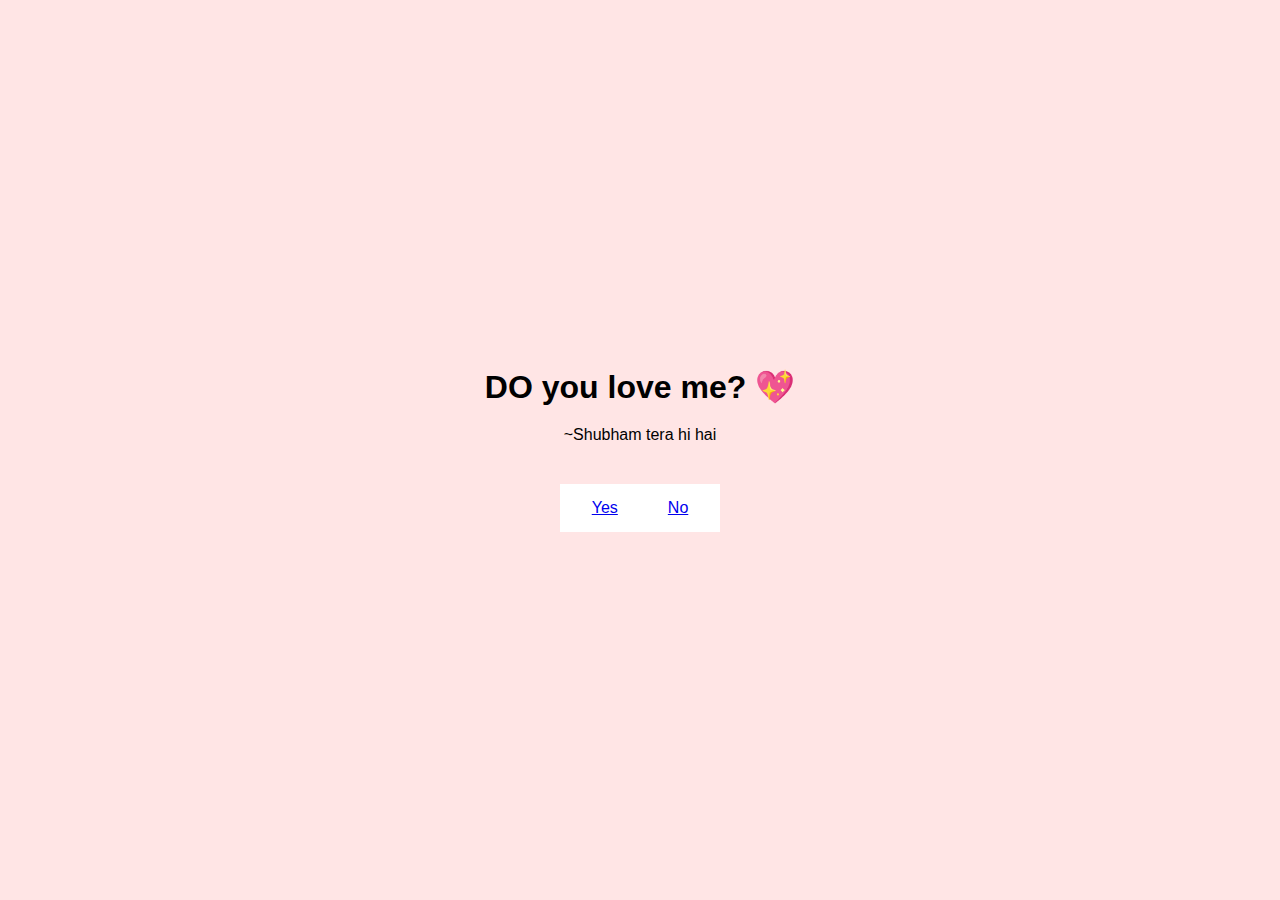
<file: index.html>
<!DOCTYPE html>
<html lang="en">
    <head>
        <meta charset="UTF-8"/>
        <meta name="viewport" content="width-device-width, initial-scale-1.0"/>
        <title>Ask Her Out</title>

        <link rel="stylesheet" href="./style.css" />
    </head>
    <body>
        <div class="container">
            <div
                class="tenor-gif-embed"
                data-postid="22885016"
                data-share-method="host" 
                data-aspect-ratio="1.04918" 
                data-width="100%"          
            >
           
            
        </div>
        <script
            type="text/javascript"
            async
            src="https://tenor.com/embed.js"
            ></script>
            <h1>DO you love me? 💖</h1>
            <p>~Shubham tera hi hai</p>

            <div class="btn">
                <a href="yes.html">Yes</a>
                <a href="no1.html">No</a>
            </div>
        </div>
    </body>
</html>
</file>
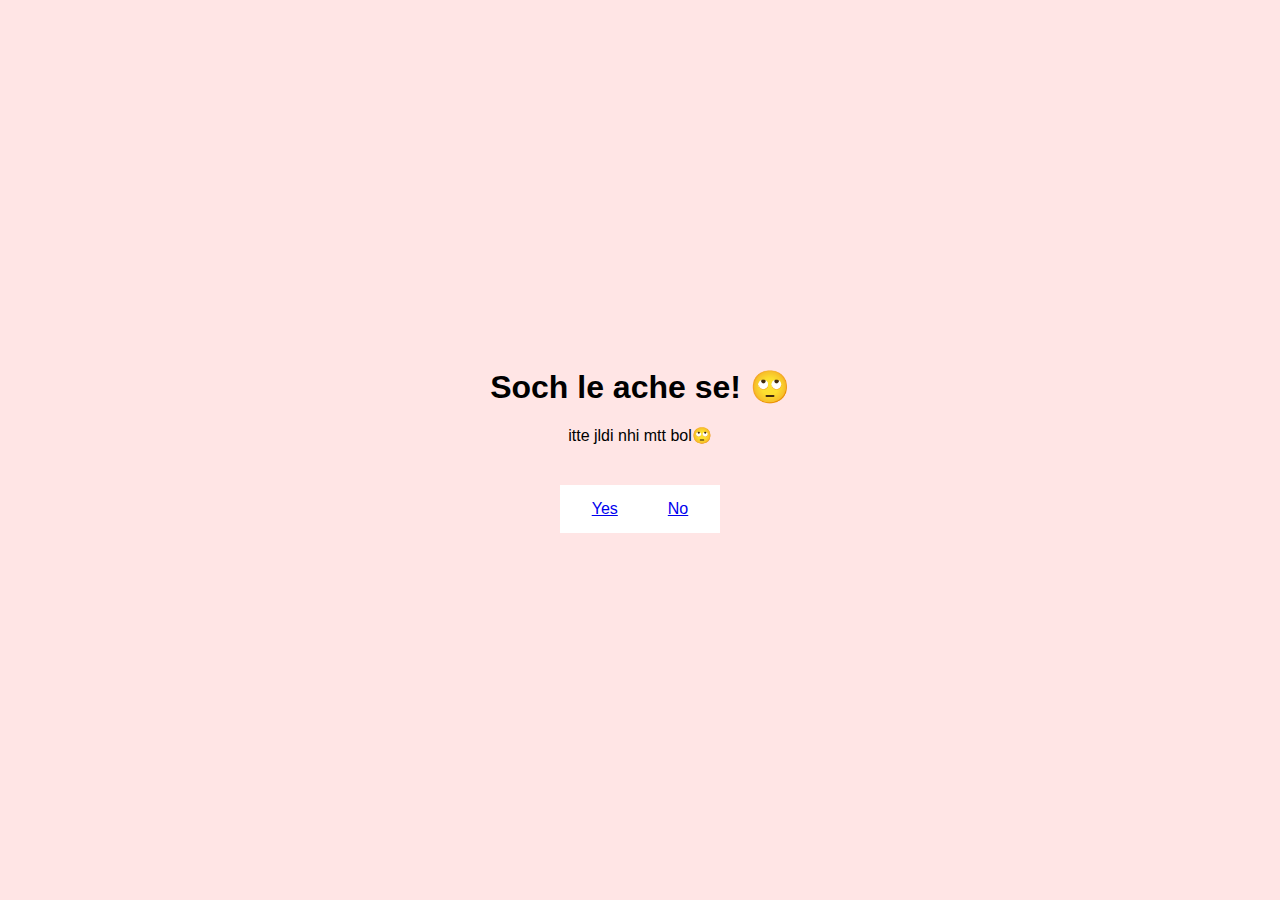
<file: no1.html>
<!DOCTYPE html>
<html lang="en">
    <head>
        <meta charset="UTF-8"/>
        <meta name="viewport" content="width-device-width, initial-scale-1.0"/>
        <title>Ask Her Out</title>

        <link rel="stylesheet" href="./style.css" />
    </head>
    <body>
        <div class="container">
            <div
                class="tenor-gif-embed"
                data-postid="22050818"
                data-share-method="host" 
                data-aspect-ratio="1" 
                data-width="100%"          
            >
           
            
        </div>
        <script
            type="text/javascript"
            async
            src="https://tenor.com/embed.js"
            ></script>
            <h1>Soch le ache se! 🙄</h1>
            <p>itte jldi nhi mtt bol🙄</p>

            <div class="btn">
                <a href="yes.html">Yes</a>
                <a href="no2.html">No</a>
            </div>
        </div>
    </body>
</html>
</file>
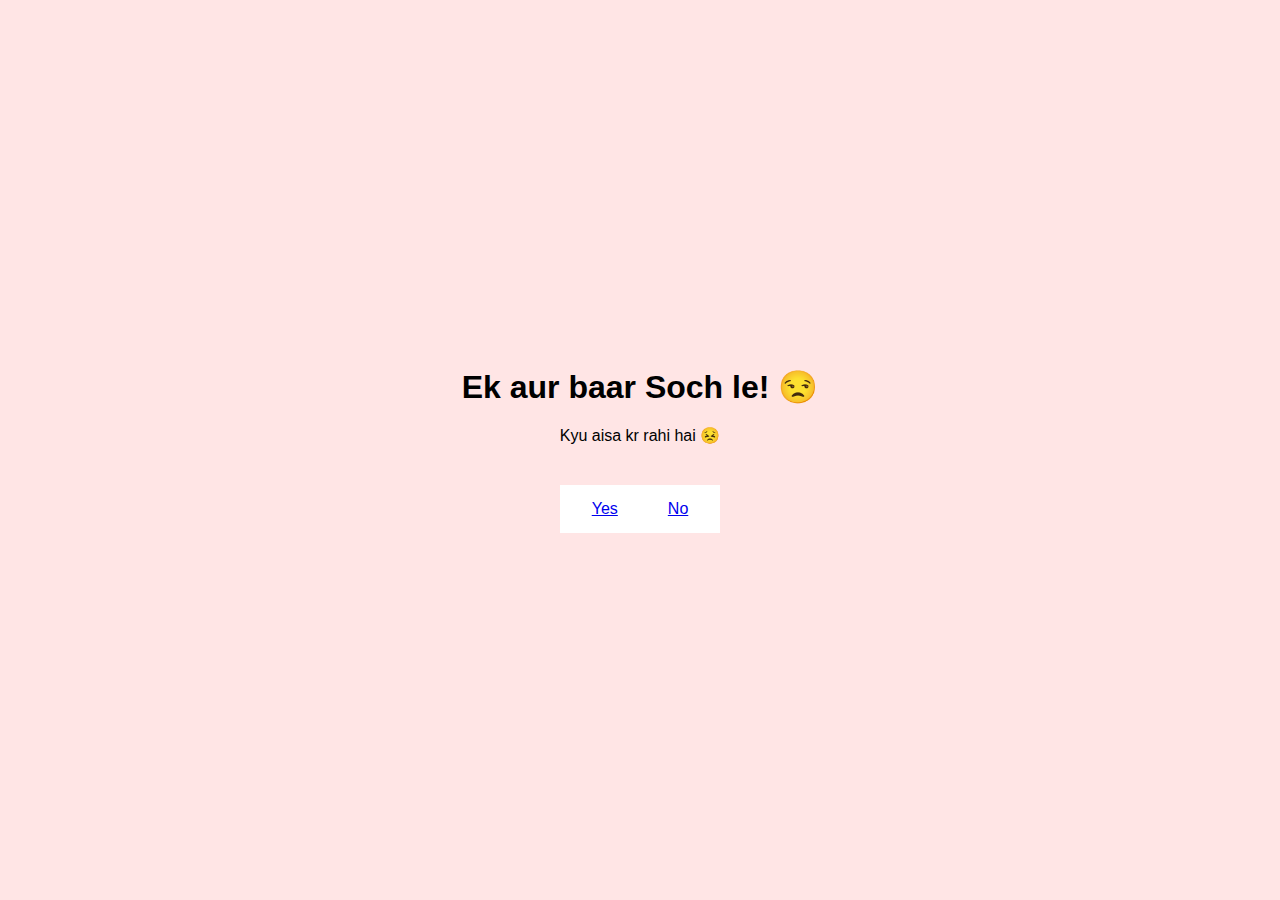
<file: no2.html>
<!DOCTYPE html>
<html lang="en">
    <head>
        <meta charset="UTF-8"/>
        <meta name="viewport" content="width-device-width, initial-scale-1.0"/>
        <title>Ask Her Out</title>

        <link rel="stylesheet" href="./style.css" />
    </head>
    <body>
        <div class="container">
            <div
                class="tenor-gif-embed"
                data-postid="15195810"
                data-share-method="host" 
                data-aspect-ratio="1" 
                data-width="100%"          
            >
           
            
        </div>
        <script
            type="text/javascript"
            async
            src="https://tenor.com/embed.js"
            ></script>
            <h1>Ek aur baar Soch le! 😒</h1>
            <p>Kyu aisa kr rahi hai 😣</p>

            <div class="btn">
                <a href="yes.html">Yes</a>
                <a href="no3.html">No</a>
            </div>
        </div>
    </body>
</html>
</file>
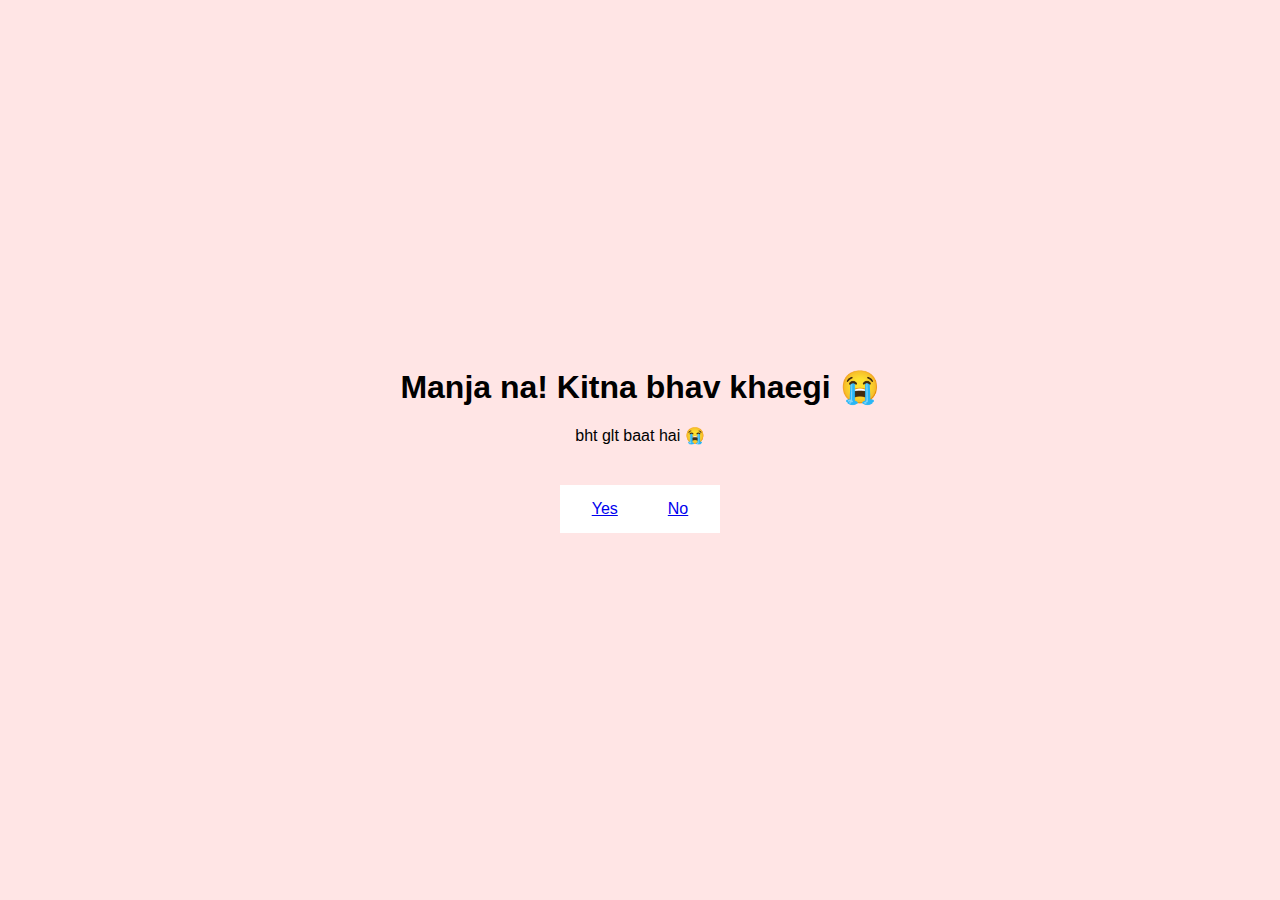
<file: no3.html>
<!DOCTYPE html>
<html lang="en">
    <head>
        <meta charset="UTF-8"/>
        <meta name="viewport" content="width-device-width, initial-scale-1.0"/>
        <title>Ask Her Out</title>

        <link rel="stylesheet" href="./style.css" />
    </head>
    <body>
        <div class="container">
            <div
                class="tenor-gif-embed"
                data-postid="15974530976611222074"
                data-share-method="host" 
                data-aspect-ratio="1.26923" 
                data-width="100%"          
            >
           
            
        </div>
        <script
            type="text/javascript"
            async
            src="https://tenor.com/embed.js"
            ></script>
            <h1>Manja na! Kitna bhav khaegi 😭</h1>
            <p>bht glt baat hai 😭</p>

            <div class="btn">
                <a href="yes.html">Yes</a>
                <a href="#" id="move-random">No</a>
            </div>
        </div>

        <script src="./script.js"></script>
    </body>
</html>
</file>
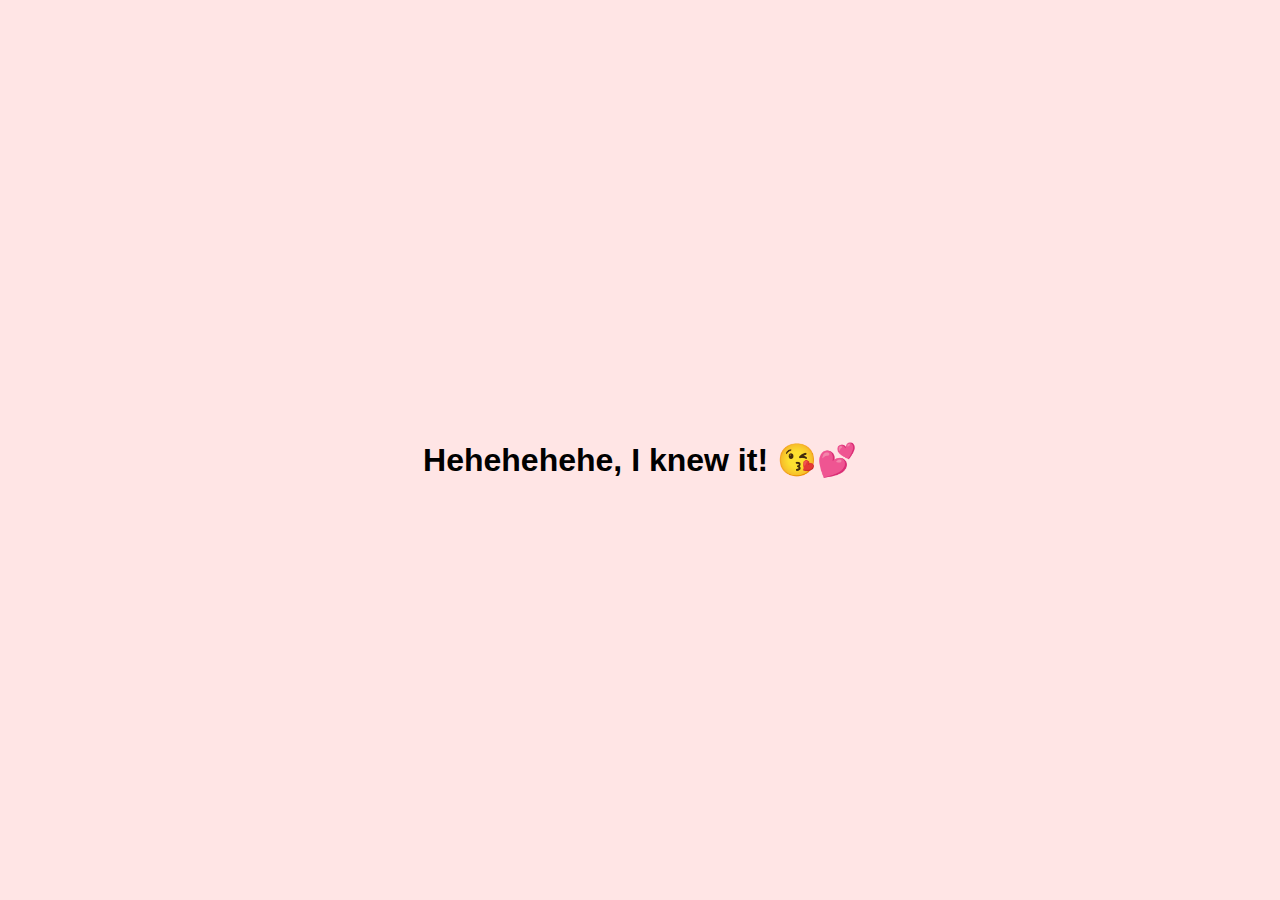
<file: yes.html>
<!DOCTYPE html>
<html lang="en">
    <head>
        <meta charset="UTF-8"/>
        <meta name="viewport" content="width-device-width, initial-scale-1.0"/>
        <title>Ask Her Out</title>

        <link rel="stylesheet" href="./style.css" />
    </head>
    <body>
        <div class="container">
            <div
                class="tenor-gif-embed"
                data-postid="468847519449701899"
                data-share-method="host" 
                data-aspect-ratio="1" 
                data-width="100%"          
            >
           
            
        </div>
        <script
            type="text/javascript"
            async
            src="https://tenor.com/embed.js"
            ></script>
            <h1>Hehehehehe, I knew it! 😘💕</h1>

        </div>
    </body>
</html>
</file>
<file: style.css>
* {
    margin: 0;
    padding: 0;
    box-sizing: border-box;
    font-family: sans-serif;
}

 body {
    width: 100%;
    min-height: 100vh;
    display: flex;
    justify-content: center;
    align-items: center;
    background-color: #ffe5e5;
 }

  .container {
    display: flex;
    flex-direction: column;
    text-align: center;
    align-items: center;
    gap: 20px;
    max-width: 500px;
    margin: 20px;
  }

   .container .tenor-gif-embed {
    max-width: 200px;
   }

   .container .btn {
    display: flex;
    background-color: white;
    padding: 15px 32px;
    flex-direction: row;
    margin: 400px 200px;
    text-align: center;
    align-items: center;
    gap: 50px;
    max-width: 500px;
    margin: 20px;
    cursor: pointer;
   }
</file>
